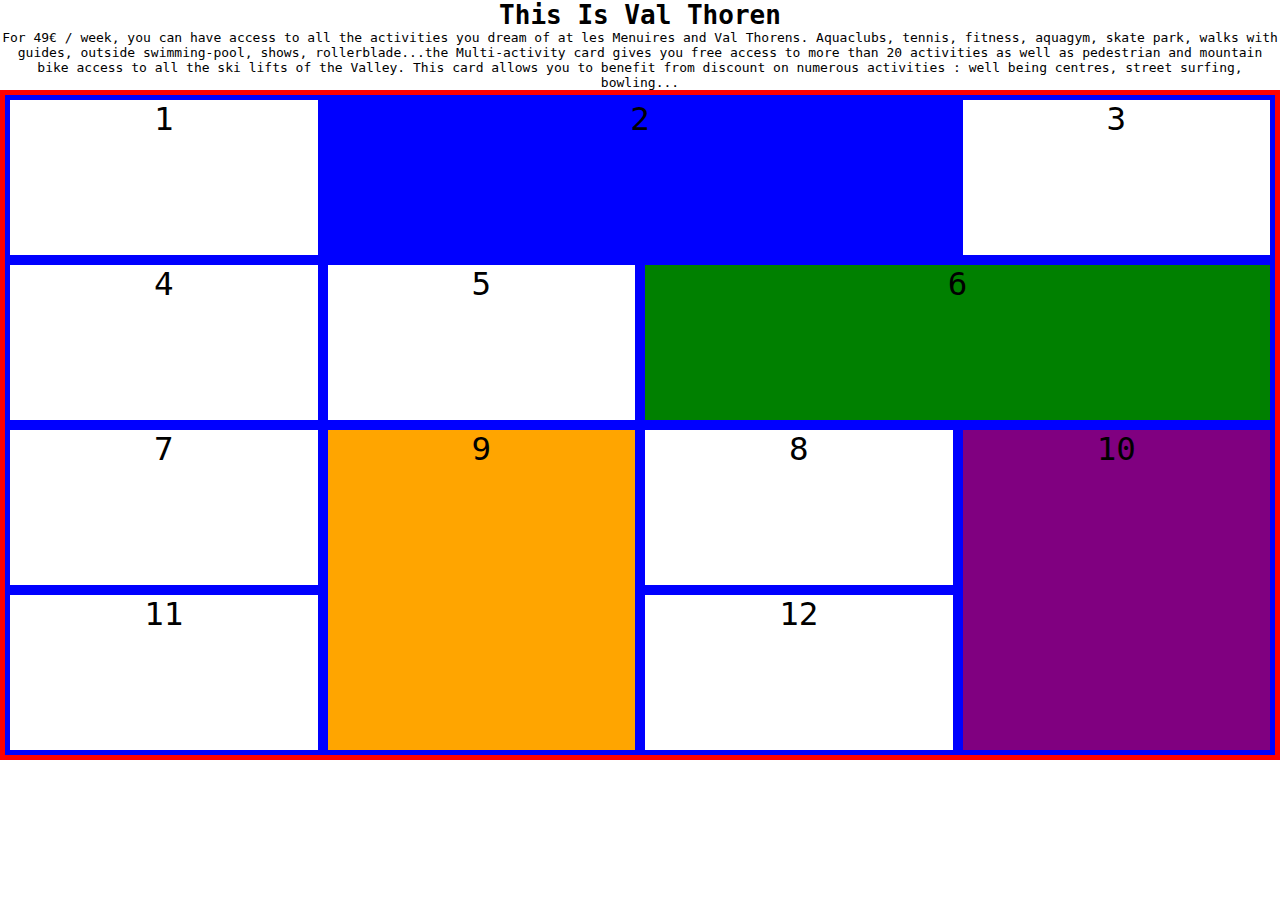
<file: images/index.html>
<!DOCTYPE html>
<html lang="en">

<head>
      <meta charset="UTF-8">
      <meta http-equiv="X-UA-Compatible" content="IE=edge">
      <meta name="viewport" content="width=device-width, initial-scale=1.0">
      <title>Grid Solution</title>
      <link rel="stylesheet" href="style.css">
</head>

<body>
      <h1> This Is Val Thoren</h1>
      <p>For 49€ / week, you can have access to all the activities you dream of at les Menuires and Val Thorens.

            Aquaclubs, tennis, fitness, aquagym, skate park, walks with guides, outside swimming-pool, shows,
            rollerblade...the
            Multi-activity card gives you free access to more than 20 activities as well as pedestrian and
            mountain bike access to
            all the ski lifts of the Valley.

            This card allows you to benefit from discount on numerous activities : well being centres, street
            surfing, bowling...</p>



      <div class="grid-container">
            <div class="grid-item">1</div>
            <div class="grid-item" id="item-two">2</div>
            <div class="grid-item">3</div>
            <div class="grid-item">4</div>
            <div class="grid-item">5</div>
            <div class="grid-item" id="item-six">6</div>
            <div class="grid-item">7</div>
            <div class="grid-item">8</div>
            <div class="grid-item" id="item-nine">9</div>
            <div class="grid-item" id="item-ten">10</div>
            <div class="grid-item">11</div>
            <div class="grid-item">12</div>
      </div>
</body>

</html>
</file>
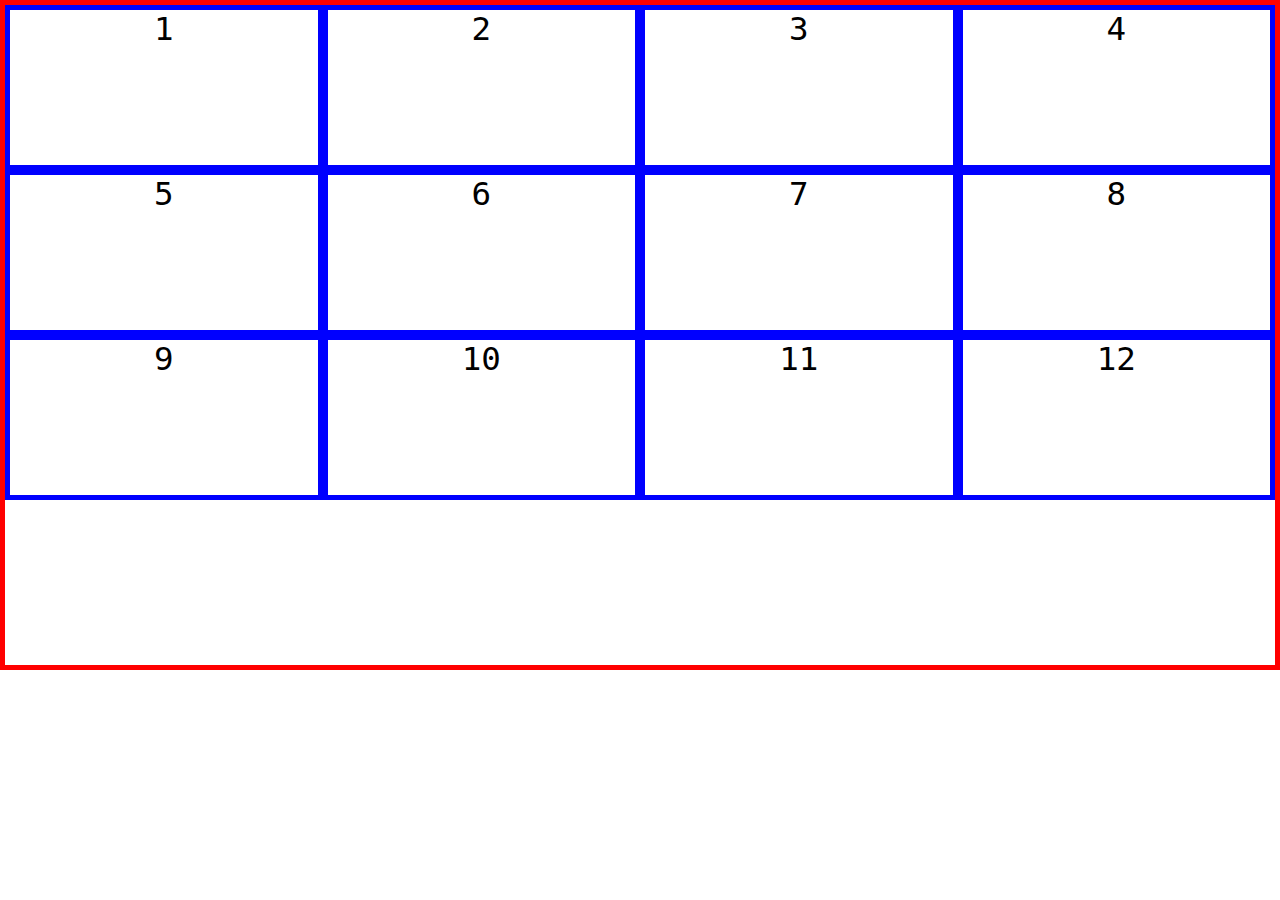
<file: images/boxindex.html>
<!DOCTYPE html>
<html lang="en">

<head>
      <meta charset="UTF-8">
      <meta http-equiv="X-UA-Compatible" content="IE=edge">
      <meta name="viewport" content="width=device-width, initial-scale=1.0">
      <title>Grid</title>
      <link rel="stylesheet" href="style.css">

</head>

<body>
      <div class="grid-container">
            <div class="grid-item">1</div>
            <div class="grid-item">2</div>
            <div class="grid-item">3</div>
            <div class="grid-item">4</div>
            <div class="grid-item">5</div>
            <div class="grid-item">6</div>
            <div class="grid-item">7</div>
            <div class="grid-item">8</div>
            <div class="grid-item" id="item-9">9</div>
            <div class="grid-item" id="item-10">10</div>
            <div class="grid-item" id="item-11">11</div>
            <div class="grid-item" id="item-12">12</div>
      </div>





</body>

</html>
</file>
<file: images/style.css>
* {
    margin: 0;
    padding: 0;
}

html {
    font-size: 62.5%;
   font-family: monospace;
  text-align: center;
}

body {
    font-size: 1.6rem;
}

.grid-container {
    border: 5px solid red;
    height: 660px;
    display: grid; 
    grid-template-columns: repeat(4, 25%);
    grid-template-rows: repeat(4, 25%);
}


.grid-item {
    border: 5px solid blue;
    color: black;
    text-align: center;
    font-size: 4rem;

}

#item-two {
    background-color: blue;
    
    grid-column: 2 / 4;
    grid-row: 1;

    /* grid-column-start: 2;
    grid-column-end: 4;
    grid-row-start: 1; */
}

#item-six {
    background-color: green;
    
    grid-column: 3 / 5;
    grid-row: 2 / 3;

    /* grid-column-start: 3;
    grid-column-end: 5;
    grid-row-start: 2; */
}

#item-nine {
    background-color: orange;
    
    grid-column: 2 / 3;
    grid-row: 3 / 5;
    
    /* grid-column-start: 2;
    grid-column-end: 3;
    grid-row-start: 3;
    grid-row-end: 5; */
}

#item-ten {
    background-color: purple;
    
    grid-column: 4;
    grid-row: 3 / 5;
    
    /* grid-column-start: 4;
    grid-column-end: 5;
    grid-row-start: 3;
    grid-row-end: 5; */
}
</file>
